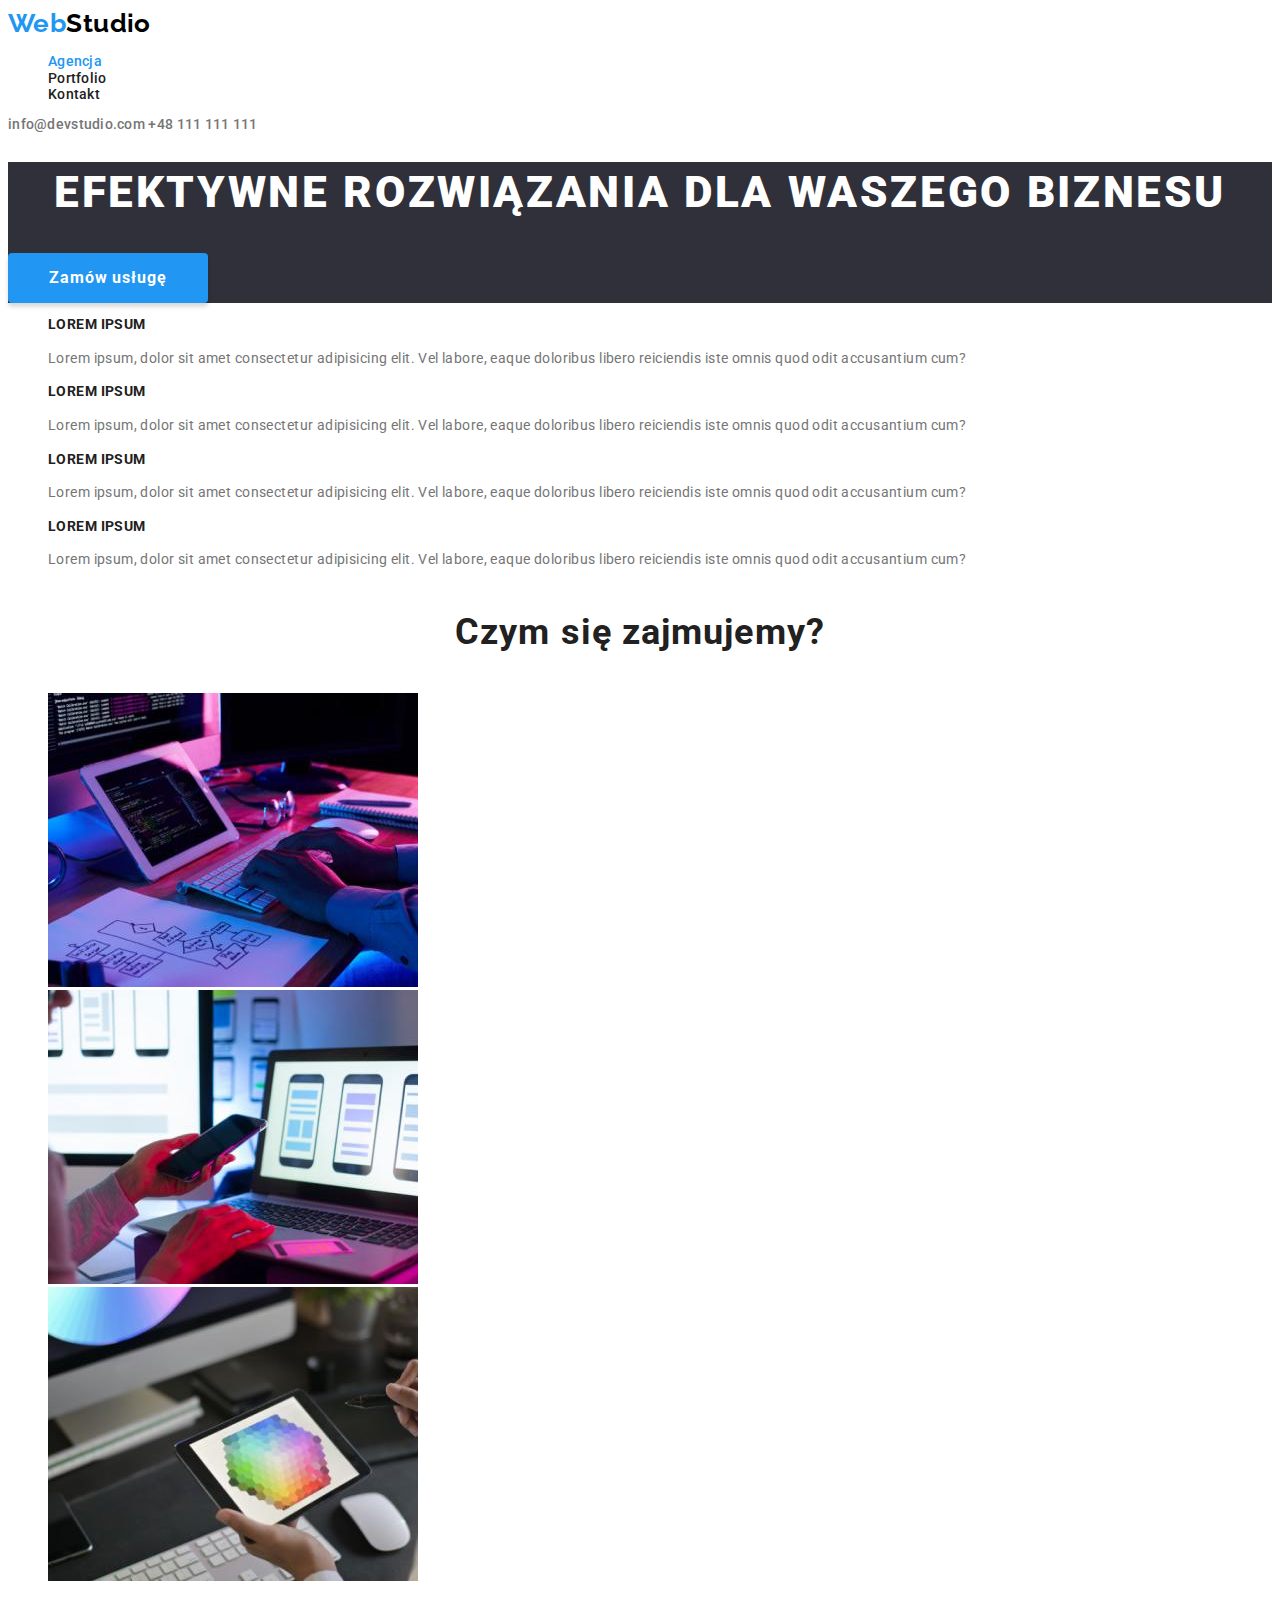
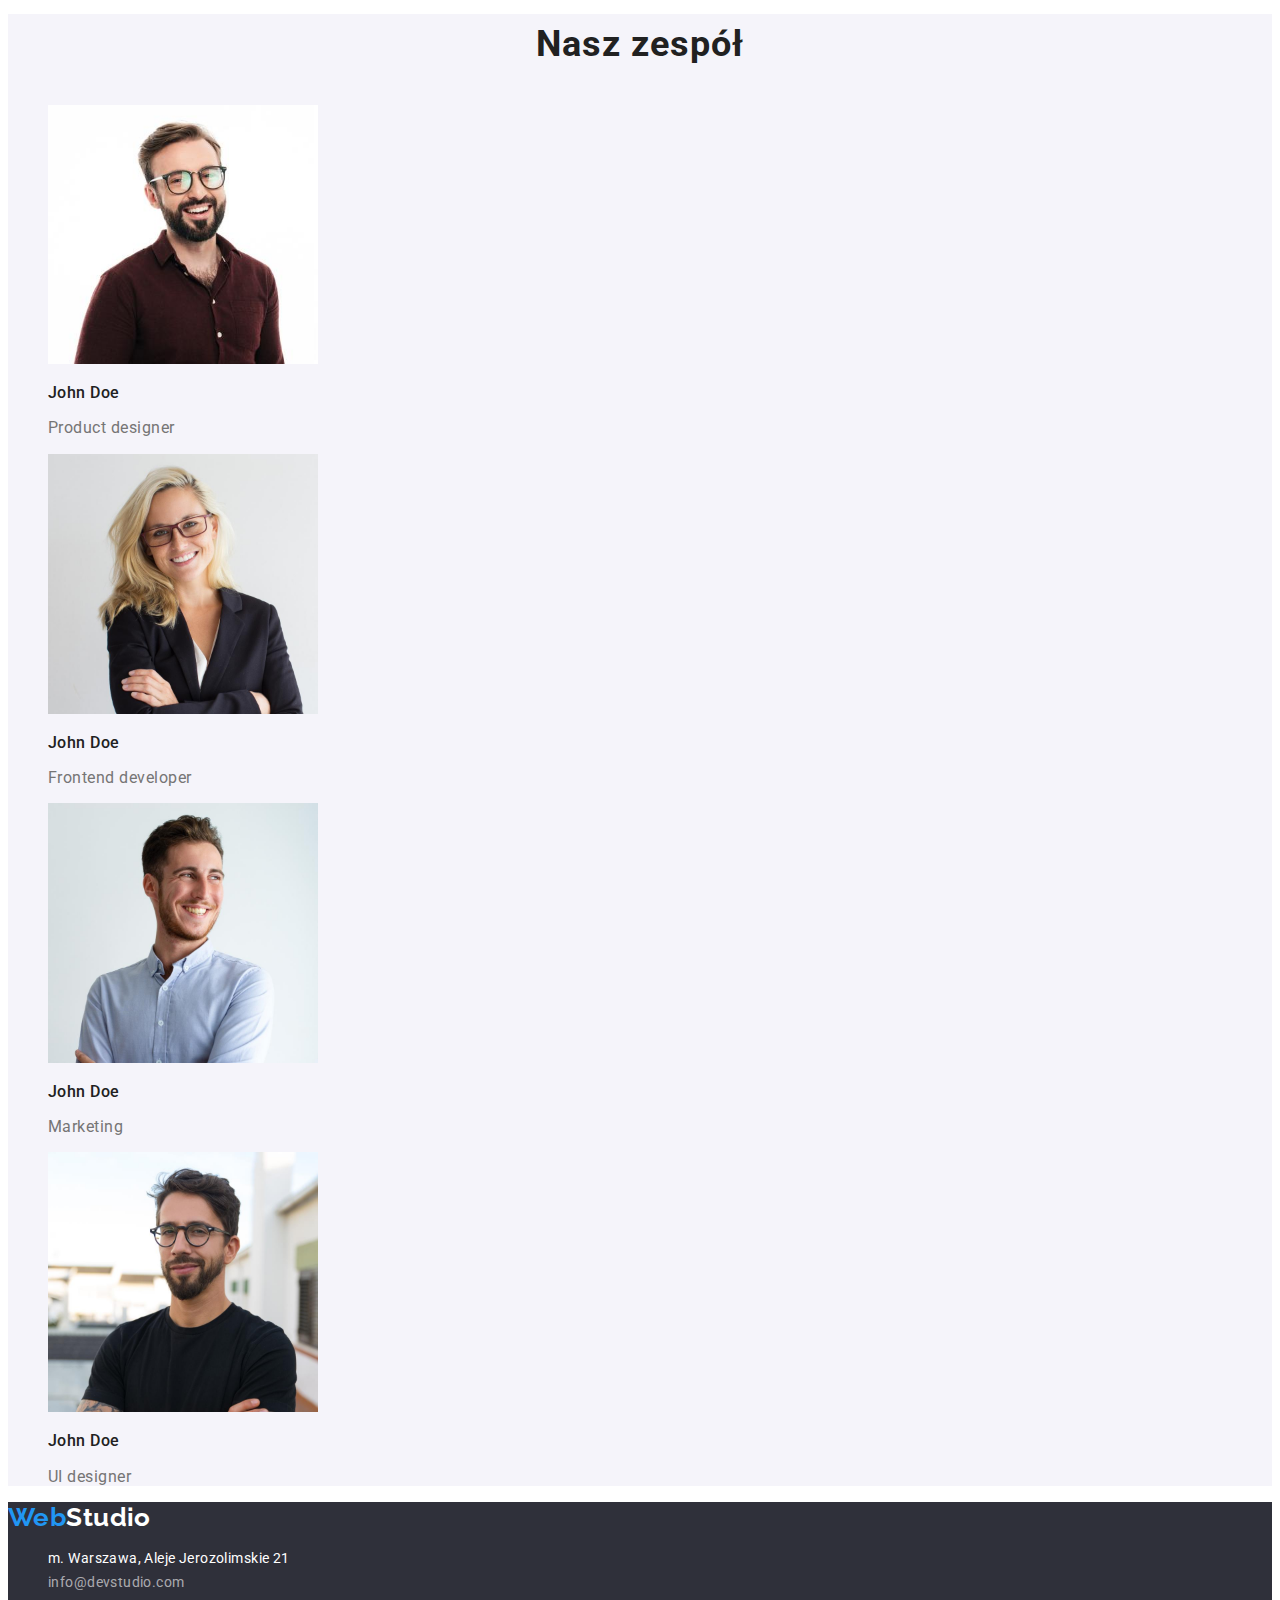
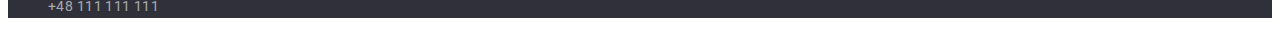
<file: index.html>
<!DOCTYPE html>
<html lang="pl">
  <head>
    <meta charset="UTF-8" />
    <meta name="viewport" content="width=device-width, initial-scale=1.0" />
    <meta http-equiv="X-UA-Compatible" content="ie=edge" />
    <title>Studio</title>

    <!--Google Fonts links-->
    <link rel="preconnect" href="https://fonts.googleapis.com" />
    <link rel="preconnect" href="https://fonts.gstatic.com" crossorigin />
    <link
      href="https://fonts.googleapis.com/css2?family=Raleway:wght@700&family=Roboto:wght@400;500;700;900&display=swap"
      rel="stylesheet"
    />
    <!--End Google Fonts links-->
    <link rel="stylesheet" href="./css/styles.css" />
  </head>
  <body>
    <!--Top of the page-->
    <header class="header">
      <a href="index.html" class="webstudio"><span class="blue-studio">Web</span>Studio</a>
      <ul class="lists">
        <li><a href="#" class="social-links current">Agencja</a></li>
        <li><a href="./portfolio.html" class="social-links">Portfolio</a></li>
        <li><a href="#" class="social-links">Kontakt</a></li>
      </ul>
      <div>
        <a href="mailto:info@devstudio.com" class="social-links contact-links"
          >info@devstudio.com</a
        >
        <a href="tel:+48111111111" class="social-links contact-links">+48 111 111 111</a>
      </div>
      <!--End top of the page-->
    </header>
    <main>
      <!--Header>-->
      <section class="first-section">
        <h1 class="primary-header">Efektywne rozwiązania dla waszego biznesu</h1>
        <button type="button" class="service">Zamów usługę</button>
        <!--End header-->
      </section>
      <section>
        <!--Paragraphs section-->
        <h2 class="visually-hidden">Something to hide</h2>
        <ul class="lists">
          <li>
            <h3 class="small-headers">Lorem ipsum</h3>
            <p class="small-paragraphs">
              Lorem ipsum, dolor sit amet consectetur adipisicing elit. Vel labore, eaque doloribus
              libero reiciendis iste omnis quod odit accusantium cum?
            </p>
          </li>
          <li>
            <h3 class="small-headers">Lorem ipsum</h3>
            <p class="small-paragraphs">
              Lorem ipsum, dolor sit amet consectetur adipisicing elit. Vel labore, eaque doloribus
              libero reiciendis iste omnis quod odit accusantium cum?
            </p>
          </li>
          <li>
            <h3 class="small-headers">Lorem ipsum</h3>
            <p class="small-paragraphs">
              Lorem ipsum, dolor sit amet consectetur adipisicing elit. Vel labore, eaque doloribus
              libero reiciendis iste omnis quod odit accusantium cum?
            </p>
          </li>
          <li>
            <h3 class="small-headers">Lorem ipsum</h3>
            <p class="small-paragraphs">
              Lorem ipsum, dolor sit amet consectetur adipisicing elit. Vel labore, eaque doloribus
              libero reiciendis iste omnis quod odit accusantium cum?
            </p>
          </li>
        </ul>
        <!--End paragraphs section-->
      </section>
      <section>
        <!--'What we do' section-->
        <h2 class="secondary-headers">Czym się zajmujemy?</h2>
        <ul class="lists">
          <li><img src="images/keyboard.jpg" alt="Keyboard" width="370" /></li>
          <li><img src="images/phone.jpg" alt="Phone" width="370" /></li>
          <li><img src="images/ipad.jpg" alt="iPad" width="370" /></li>
        </ul>
        <!--End 'what we do' section-->
      </section>
      <section class="our-team-section">
        <!--'Our team' section-->
        <h2 class="secondary-headers">Nasz zespół</h2>
        <ul class="lists">
          <li>
            <img src="images/productdesigner.jpg" alt="Product designer" width="270" />
            <h3 class="people-names">John Doe</h3>
            <p class="professions">Product designer</p>
          </li>
          <li>
            <img src="images/frontenddeveloper.jpg" alt="Frontend developer" width="270" />
            <h3 class="people-names">John Doe</h3>
            <p class="professions">Frontend developer</p>
          </li>
          <li>
            <img src="images/marketing.jpg" alt="Marketing" width="270" />
            <h3 class="people-names">John Doe</h3>
            <p class="professions">Marketing</p>
          </li>
          <li>
            <img src="images/uidesigner.jpg" alt="UI designer" width="270" />
            <h3 class="people-names">John Doe</h3>
            <p class="professions">UI designer</p>
          </li>
        </ul>
      </section>
      <!--End 'our team' section-->
    </main>
    <footer class="footer">
      <!--Footer-->
      <address>
        <a href="index.html" class="webstudio"
          ><span class="blue-studio">Web</span><span class="white-studio">Studio</span></a
        >
        <ul class="lists">
          <li>
            <a
              href="https://goo.gl/maps/FoN4GqAtt9caBdG7A"
              target="_blank"
              class="map-link footer-social-links"
              >m. Warszawa, Aleje Jerozolimskie 21</a
            >
          </li>
          <li>
            <a href="mailto:info@devstudio.com" class="gray-social-links footer-social-links"
              >info@devstudio.com</a
            >
          </li>
          <li>
            <a href="tel:+48111111111" class="gray-social-links footer-social-links"
              >+48 111 111 111</a
            >
          </li>
        </ul>
      </address>
      <!--End footer-->
    </footer>
  </body>
</html>
</file>
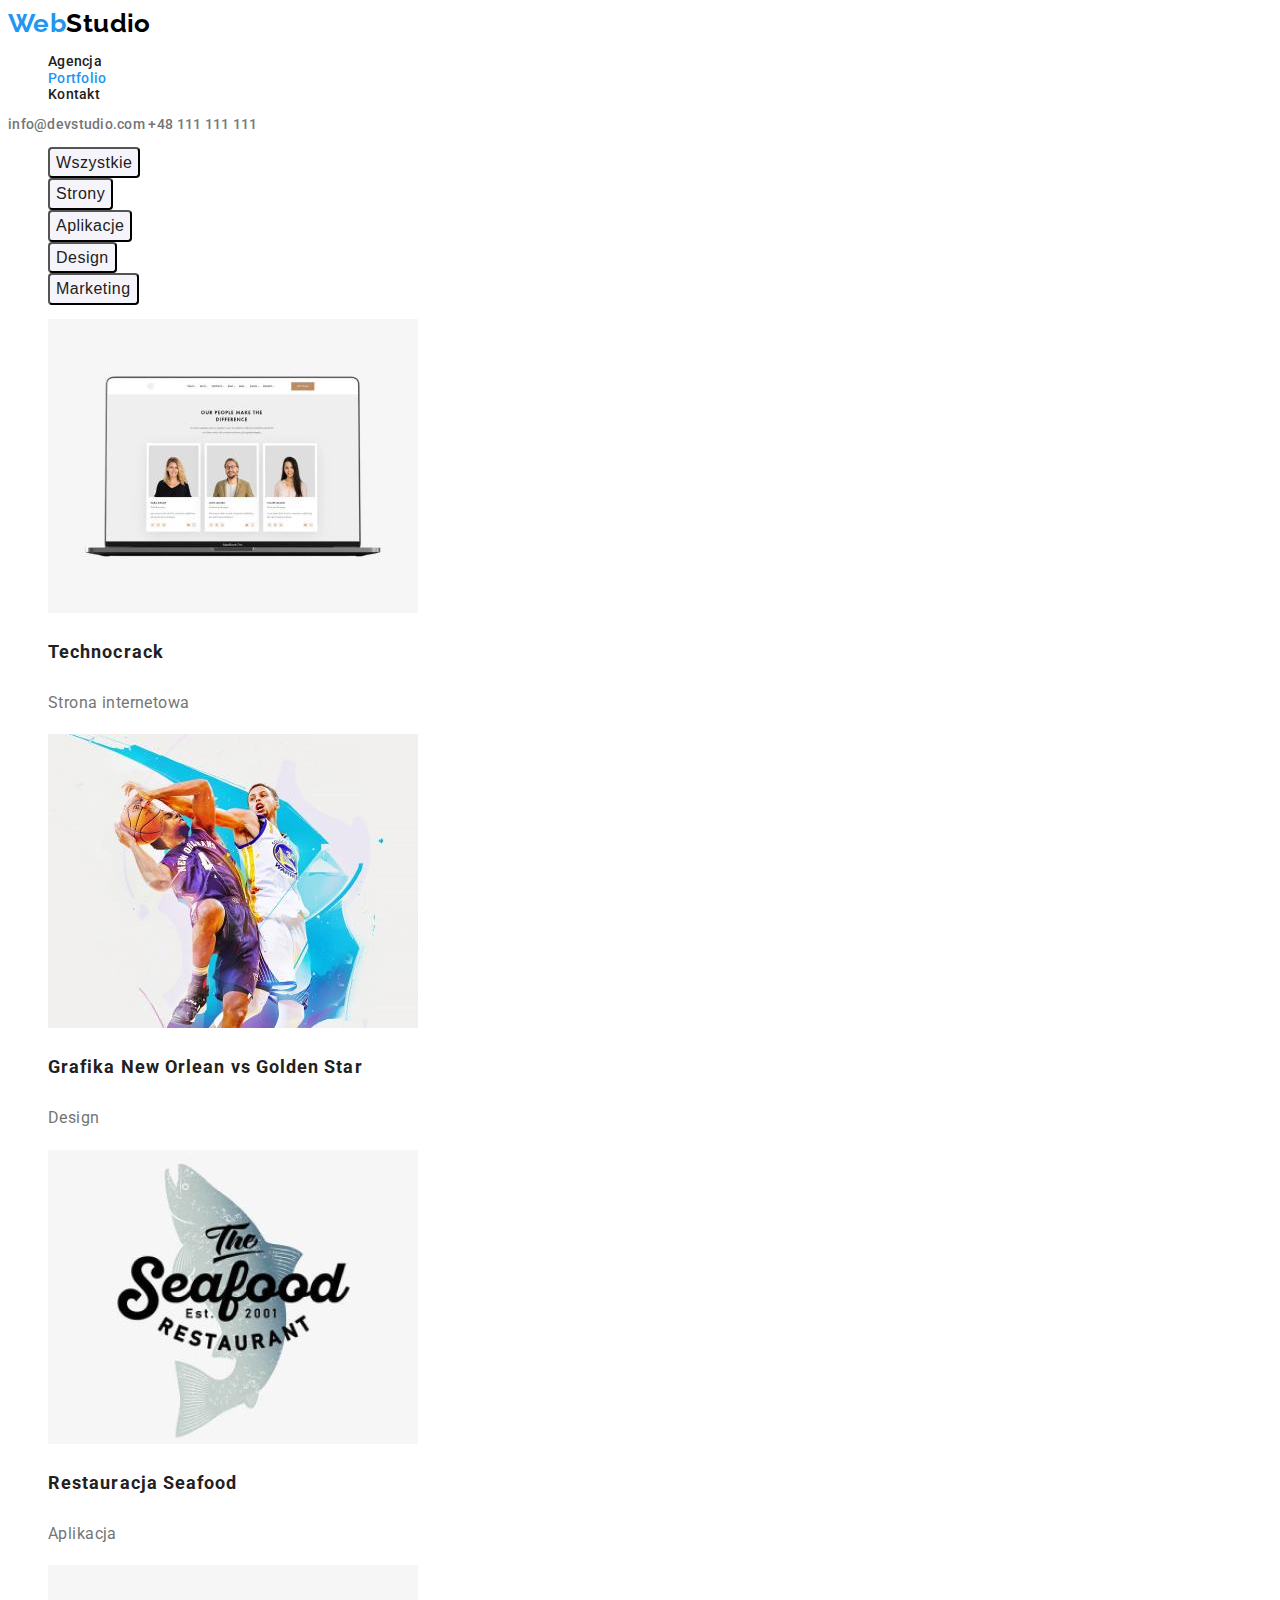
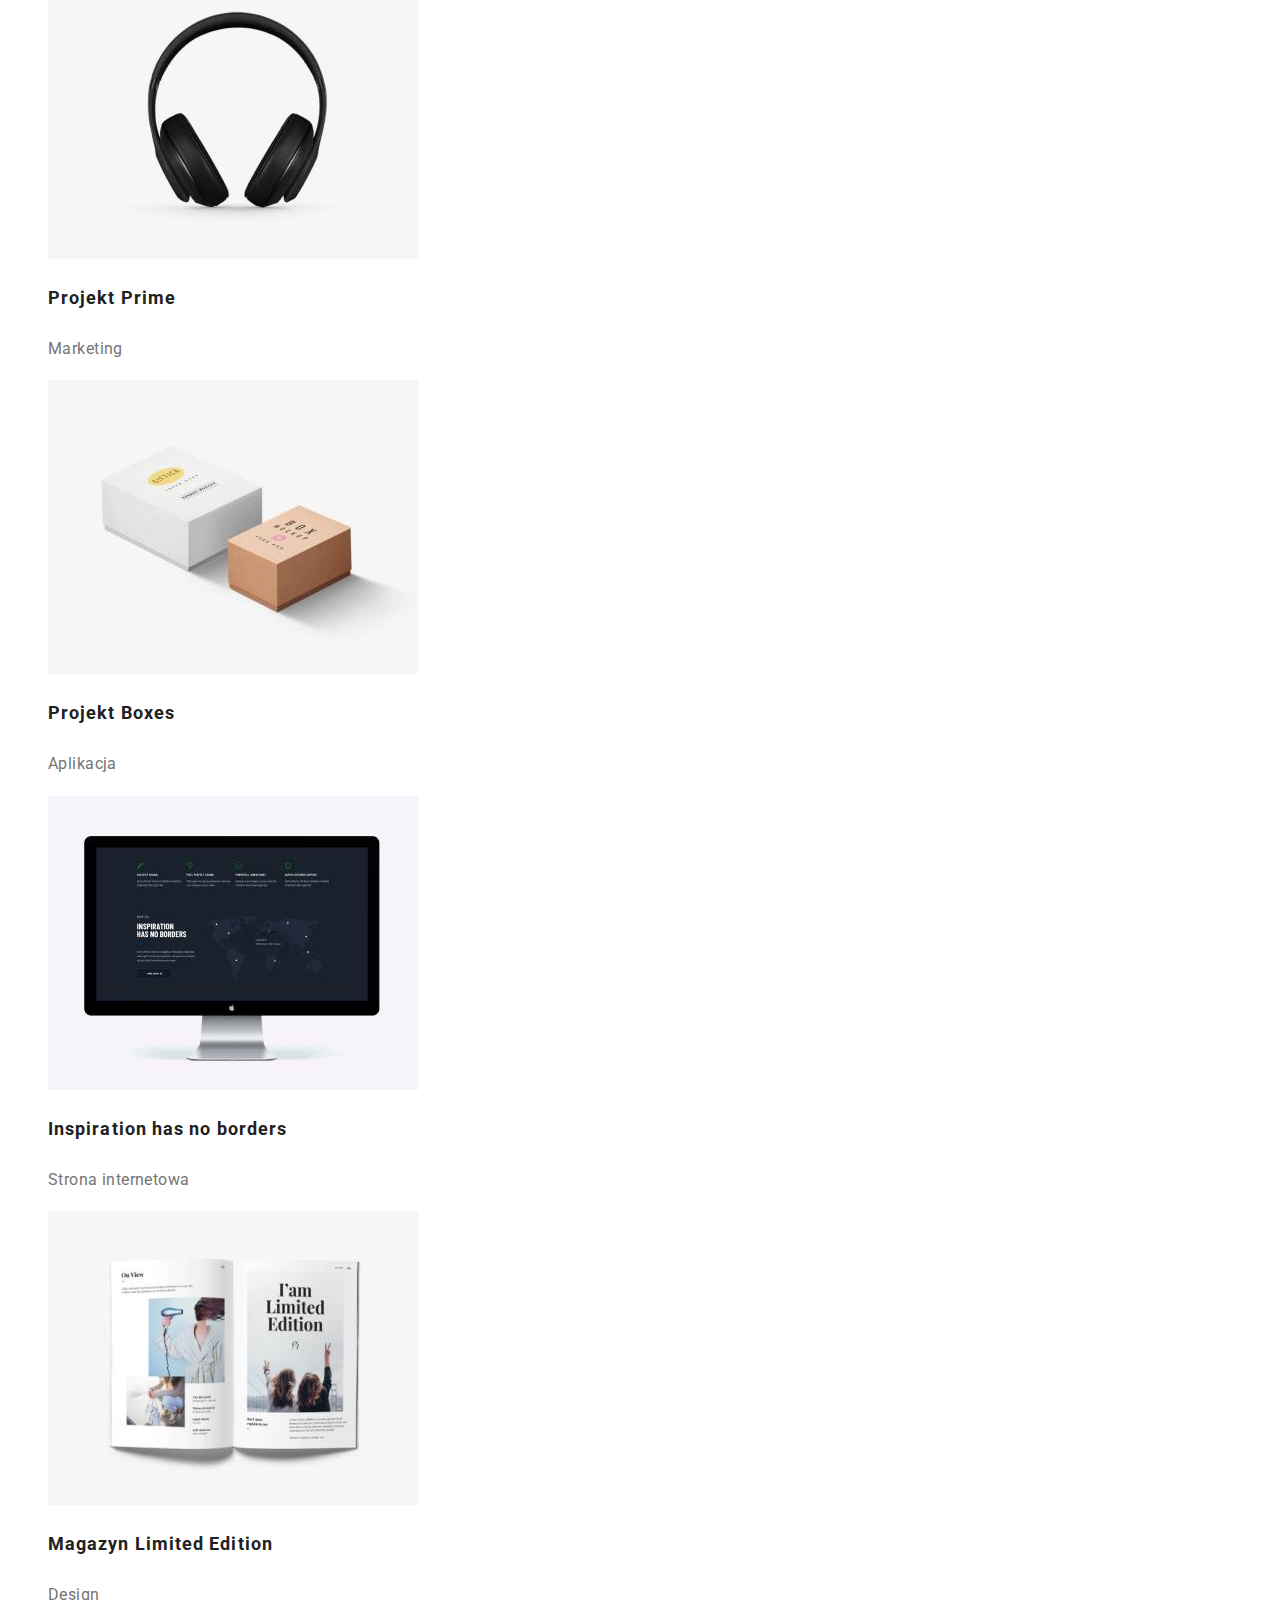
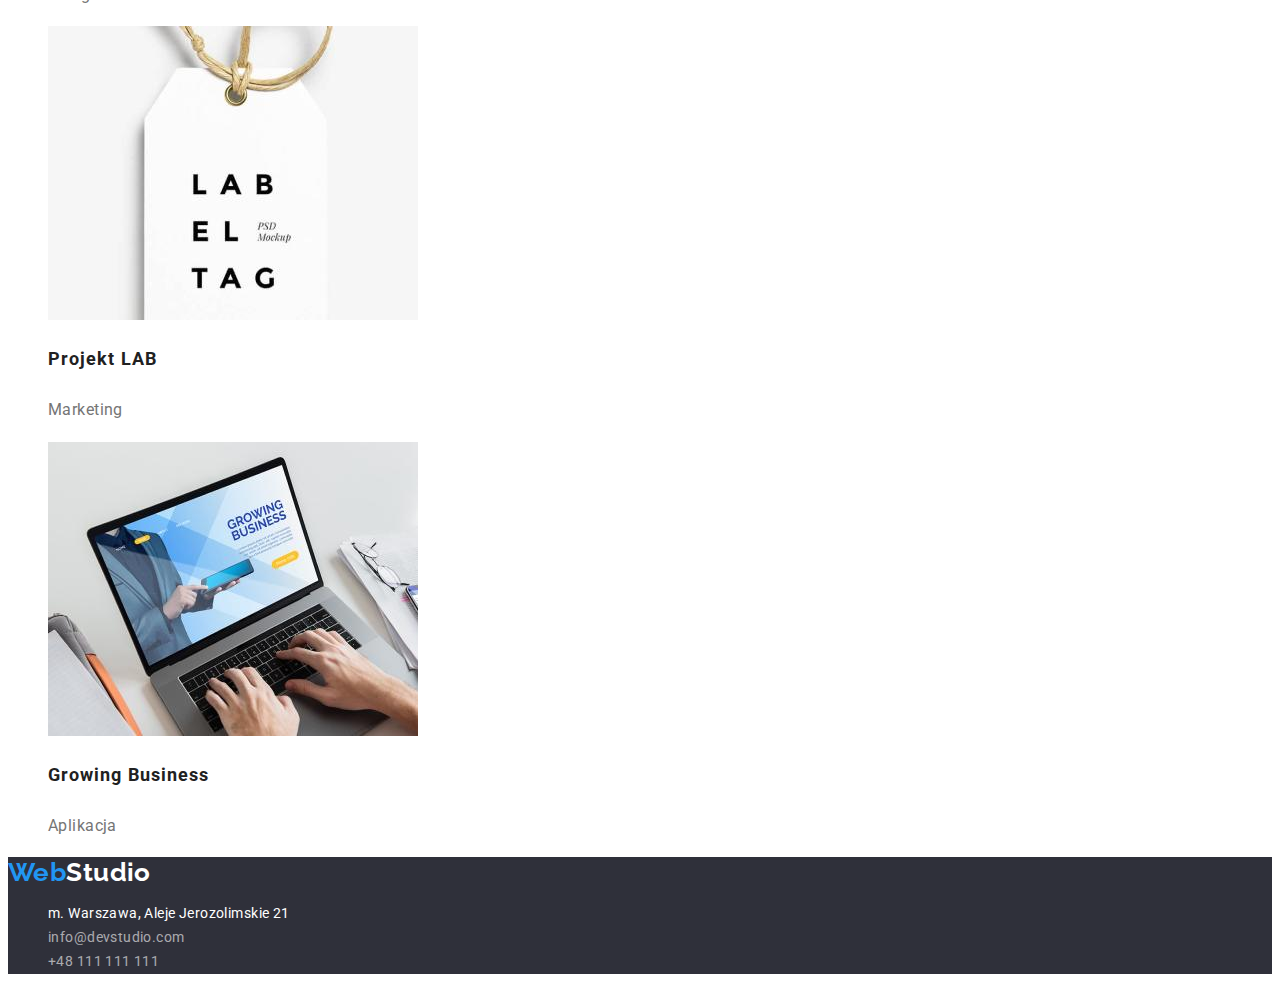
<file: portfolio.html>
<!DOCTYPE html>
<html lang="pl">
  <head>
    <meta charset="UTF-8" />
    <meta name="viewport" content="width=device-width, initial-scale=1.0" />
    <meta http-equiv="X-UA-Compatible" content="ie=edge" />
    <title>Portfolio</title>
    <!--Google Fonts links-->
    <link rel="preconnect" href="https://fonts.googleapis.com" />
    <link rel="preconnect" href="https://fonts.gstatic.com" crossorigin />
    <link
      href="https://fonts.googleapis.com/css2?family=Raleway:wght@700&family=Roboto:wght@400;500;700;900&display=swap"
      rel="stylesheet"
    />
    <!--End Google Fonts links-->
    <link rel="stylesheet" href="./css/styles.css" />
  </head>
  <body>
    <!--Top of the page-->
    <header class="header">
      <a href="index.html" class="webstudio"><span class="blue-studio">Web</span>Studio</a>
      <ul class="lists">
        <li><a href="#" class="social-links">Agencja</a></li>
        <li><a href="./portfolio.html" class="social-links current">Portfolio</a></li>
        <li><a href="#" class="social-links">Kontakt</a></li>
      </ul>
      <div>
        <a href="mailto:info@devstudio.com" class="social-links contact-links"
          >info@devstudio.com</a
        >
        <a href="tel:+48111111111" class="social-links contact-links">+48 111 111 111</a>
      </div>
      <!--End top of the page-->
    </header>
    <main>
      <!--Button section-->
      <h1 class="visually-hidden">Something to hide</h1>
      <section>
        <ul class="lists">
          <li><button type="button" class="filters">Wszystkie</button></li>
          <li><button type="button" class="filters">Strony</button></li>
          <li><button type="button" class="filters">Aplikacje</button></li>
          <li><button type="button" class="filters">Design</button></li>
          <li><button type="button" class="filters">Marketing</button></li>
        </ul>
        <!--End button section-->
        <!--Projects section-->
        <ul class="lists">
          <li>
            <img src="images/Technocrack.jpg" alt="Website" width="370" />
            <h3 class="project-names">Technocrack</h3>
            <p class="project-categories">Strona internetowa</p>
          </li>
          <li>
            <img
              src="./images/GrafikaNewOrleanVsGoldenStar.jpg"
              alt="Basketball players"
              width="370"
            />
            <h3 class="project-names">Grafika New Orlean vs Golden Star</h3>
            <p class="project-categories">Design</p>
          </li>
          <li>
            <img src="./images/RestauracjaSeafood.jpg" alt="Seafood restaurant logo" width="370" />
            <h3 class="project-names">Restauracja Seafood</h3>
            <p class="project-categories">Aplikacja</p>
          </li>
          <li>
            <img src="./images/ProjektPrime.jpg" alt="Headphones" width="370" />
            <h3 class="project-names">Projekt Prime</h3>
            <p class="project-categories">Marketing</p>
          </li>
          <li>
            <img src="./images/ProjektBoxes.jpg" alt="Boxes" width="370" />
            <h3 class="project-names">Projekt Boxes</h3>
            <p class="project-categories">Aplikacja</p>
          </li>
          <li>
            <img src="./images/InspirationHasNoBorders.jpg" alt="Website" width="370" />
            <h3 class="project-names">Inspiration has no borders</h3>
            <p class="project-categories">Strona internetowa</p>
          </li>
          <li>
            <img
              src="./images/MagazynLimitedEdition.jpg"
              alt="Design oriented magazine"
              width="370"
            />
            <h3 class="project-names">Magazyn Limited Edition</h3>
            <p class="project-categories">Design</p>
          </li>
          <li>
            <img src="./images/ProjektLAB.jpg" alt="Labels" width="370" />
            <h3 class="project-names">Projekt LAB</h3>
            <p class="project-categories">Marketing</p>
          </li>
          <li>
            <img src="./images/GrowingBusiness.jpg" alt="Growing Business Website" width="370" />
            <h3 class="project-names">Growing Business</h3>
            <p class="project-categories">Aplikacja</p>
          </li>
        </ul>
        <!--End projects section-->
      </section>
    </main>
    <footer class="footer">
      <!--Footer-->
      <address>
        <a href="index.html" class="webstudio"
          ><span class="blue-studio">Web</span><span class="white-studio">Studio</span></a
        >
        <ul class="lists">
          <li>
            <a
              href="https://goo.gl/maps/FoN4GqAtt9caBdG7A"
              target="_blank"
              class="map-link footer-social-links"
              >m. Warszawa, Aleje Jerozolimskie 21</a
            >
          </li>
          <li>
            <a href="mailto:info@devstudio.com" class="gray-social-links footer-social-links"
              >info@devstudio.com</a
            >
          </li>
          <li>
            <a href="tel:+48111111111" class="gray-social-links footer-social-links"
              >+48 111 111 111</a
            >
          </li>
        </ul>
      </address>
      <!--End footer-->
    </footer>
  </body>
</html>
</file>
<file: css/styles.css>
:root {
  --main-text-color: #212121;
  --light-gray: #757575;
  --deep-black: #000000;
  --background-header-footer-color: #2f303a;
  --secondary-color: #ffffff;
  --secondary-color-transparent: #ffffff99;
  --accent-color: #2196f3;
  --very-light-gray-background: #f5f4fa;
  --main-font: 'Roboto', sans-serif;
}
body {
  background-color: var(--secondary-color);
  font-family: var(--main-font);
  color: var(--main-text-color);
  font-size: 14px;
  letter-spacing: 0.03em;
}
.visually-hidden {
  position: absolute;
  width: 1px;
  height: 1px;
  margin: -1px;
  border: 0;
  padding: 0;

  white-space: nowrap;
  clip-path: inset(100%);
  clip: rect(0 0 0 0);
  overflow: hidden;
}
button:hover {
  cursor: pointer;
}
.lists {
  list-style: none;
}

/*Top of the page*/
.webstudio {
  font-family: 'Raleway';
  font-style: normal;
  font-weight: 700;
  font-size: 26px;
  line-height: 1.2;
  color: var(--deep-black);
  text-decoration: none;
}
.header {
  background-color: var(--secondary-color);
}
.blue-studio {
  color: var(--accent-color);
}
.social-links {
  font-weight: 500;
  line-height: 1.1;
  letter-spacing: 0.02em;
  color: var(--main-text-color);
  text-decoration: none;
}
.contact-links {
  color: var(--light-gray);
}
.social-links:visited {
  color: inherit;
}
.social-links:hover,
.map-link:hover,
.gray-social-links:hover {
  color: var(--accent-color);
}
.social-links.current {
  color: var(--accent-color);
}
/*End top of the page*/

/*Header*/
.first-section {
  background-color: var(--background-header-footer-color);
}
.primary-header {
  font-size: 44px;
  font-weight: 900;
  line-height: 1.4;
  letter-spacing: 0.06em;
  color: var(--secondary-color);
  text-align: center;
  text-transform: uppercase;
}
.service {
  background-color: var(--accent-color);
  font-size: 16px;
  font-weight: 700;
  line-height: 1.9;
  color: var(--secondary-color);
  text-align: center;
  letter-spacing: 0.06em;
  width: 200px;
  height: 50px;
  border: none;
  border-radius: 4px;
  box-shadow: 0px 4px 4px rgba(0, 0, 0, 0.15);
  cursor: pointer;
  font-family: inherit;
}
/*End header*/

/*Paragraphs section*/
.small-headers {
  font-weight: 700;
  font-size: 14px;
  line-height: 1.1;
  text-transform: uppercase;
}
.small-paragraphs {
  line-height: 1.7;
  color: var(--light-gray);
}
/*End paragraphs section*/

/*'What we do' section*/
.secondary-headers {
  font-weight: 700;
  font-size: 36px;
  line-height: 1.7;
  letter-spacing: 0.03em;
  text-align: center;
}
/*End 'what we do' section*/

/*'Our team' section*/
.our-team-section {
  background-color: var(--very-light-gray-background);
}
.people-names {
  font-weight: 500;
  font-size: 16px;
  letter-spacing: 0.03em;
  line-height: 1.2;
}
.professions {
  font-size: 16px;
  letter-spacing: 0.03em;
  line-height: 1.2;
  color: var(--light-gray);
}
/*End 'our team' section*/

/*Button section*/
.filters {
  background-color: var(--very-light-gray-background);
  border-radius: 4px;
  font-size: 16px;
  font-weight: 500;
  letter-spacing: 0.03em;
  line-height: 1.6;
  text-align: center;
  color: var(--main-text-color);
}
.filters:hover {
  background-color: var(--accent-color);
  color: var(--secondary-color);
  /*End buttons section*/

  /*Projects section*/
}
.project-names {
  font-weight: 700;
  font-size: 18px;
  line-height: 2;
  letter-spacing: 0.06em;
}
.project-categories {
  font-size: 16px;
  line-height: 1.9;
  color: var(--light-gray);
}
/*End projects section*/

/*Footer*/
.footer {
  background-color: var(--background-header-footer-color);
}
.white-studio {
  color: var(--secondary-color);
}
.footer-social-links {
  font-style: normal;
  text-decoration: none;
  line-height: 1.7;
}
.map-link {
  color: var(--secondary-color);
}
.gray-social-links {
  color: var(--secondary-color-transparent);
}
/*End footer*/
</file>
